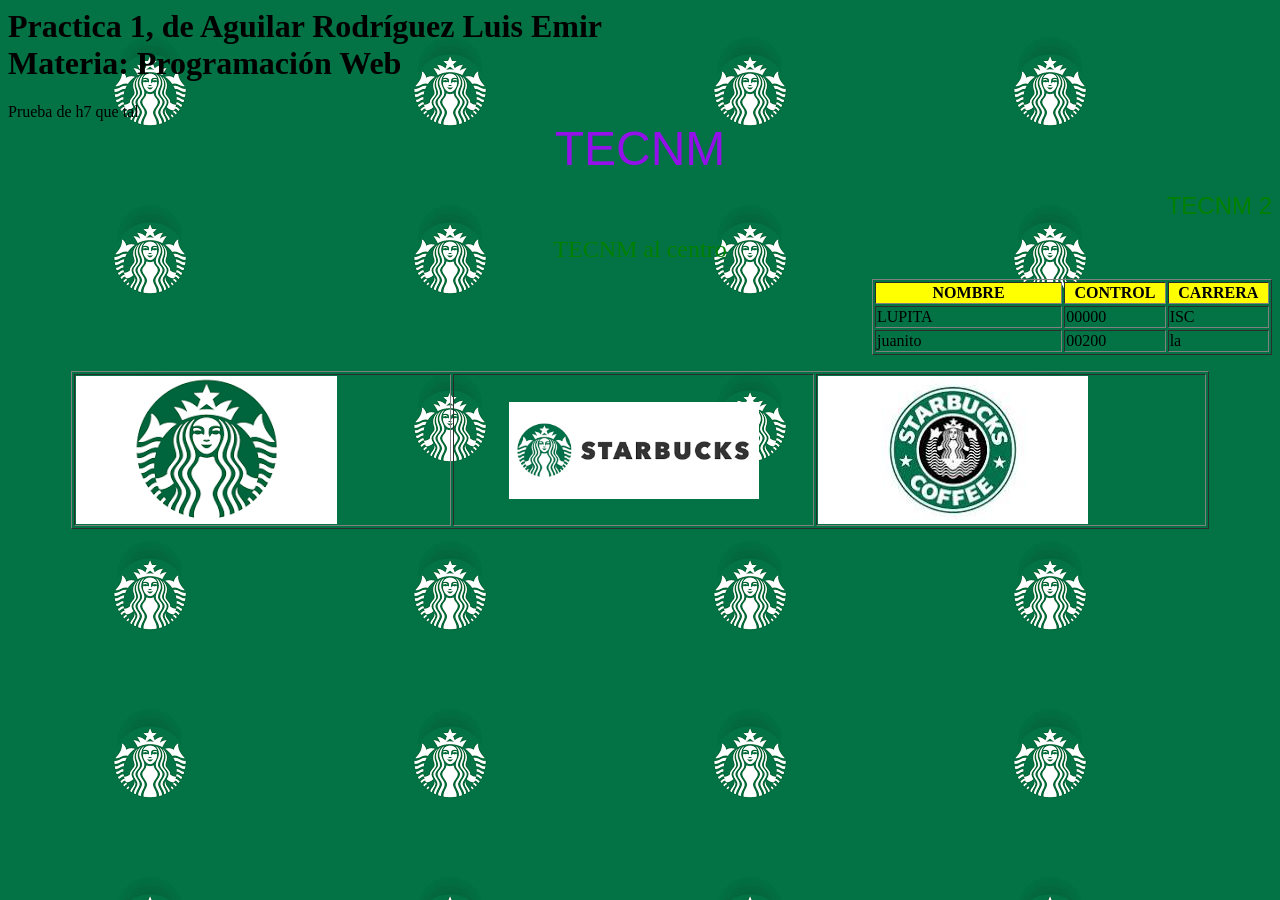
<file: practica1/index.html>
<html>
	<head>
		<title> Practica 1 </title>
	</head>
	
	<body background="fondo4.png">

<h1>Practica 1, de Aguilar Rodríguez Luis Emir<br>Materia: Programación Web</h1>
<h7>Prueba de h7 que tal</h7>
<br>

<center><font color=#9410EB size=7 face=arial> TECNM </font> </center>

<p align="right">
<font color=green size=5 face=arial> TECNM 2</font> 
</p>
<p align="center">
<font color=green size=5 face=impact> TECNM al centro</font> 
</p>

<p align="right">
<table border=1 width=400>
	<tr bgcolor=yellow> 
		<th width="200">NOMBRE</th>
		<th width="100">CONTROL</th>
		<th width="100">CARRERA</th>
	</tr>
	<tr> 
		<td>LUPITA</td>
		<td>00000</td>
		<td>ISC</td>
	</tr>
	<tr> 
		<td>juanito</td>
		<td>00200</td>
		<td>la</td>
	</tr>

</table>
</p>

<center>
<table border="1" width="90%">
	<tr>
		<td><img src="logo1.png" ></td>
		<td>
			<center>
			<img src="logo0.png" width=250 height="97">
			</center>
		</td>
		<td><img src="logo3.jpg" ></td>
	</tr>
</table>
</center>




	</body>


</html>
</file>
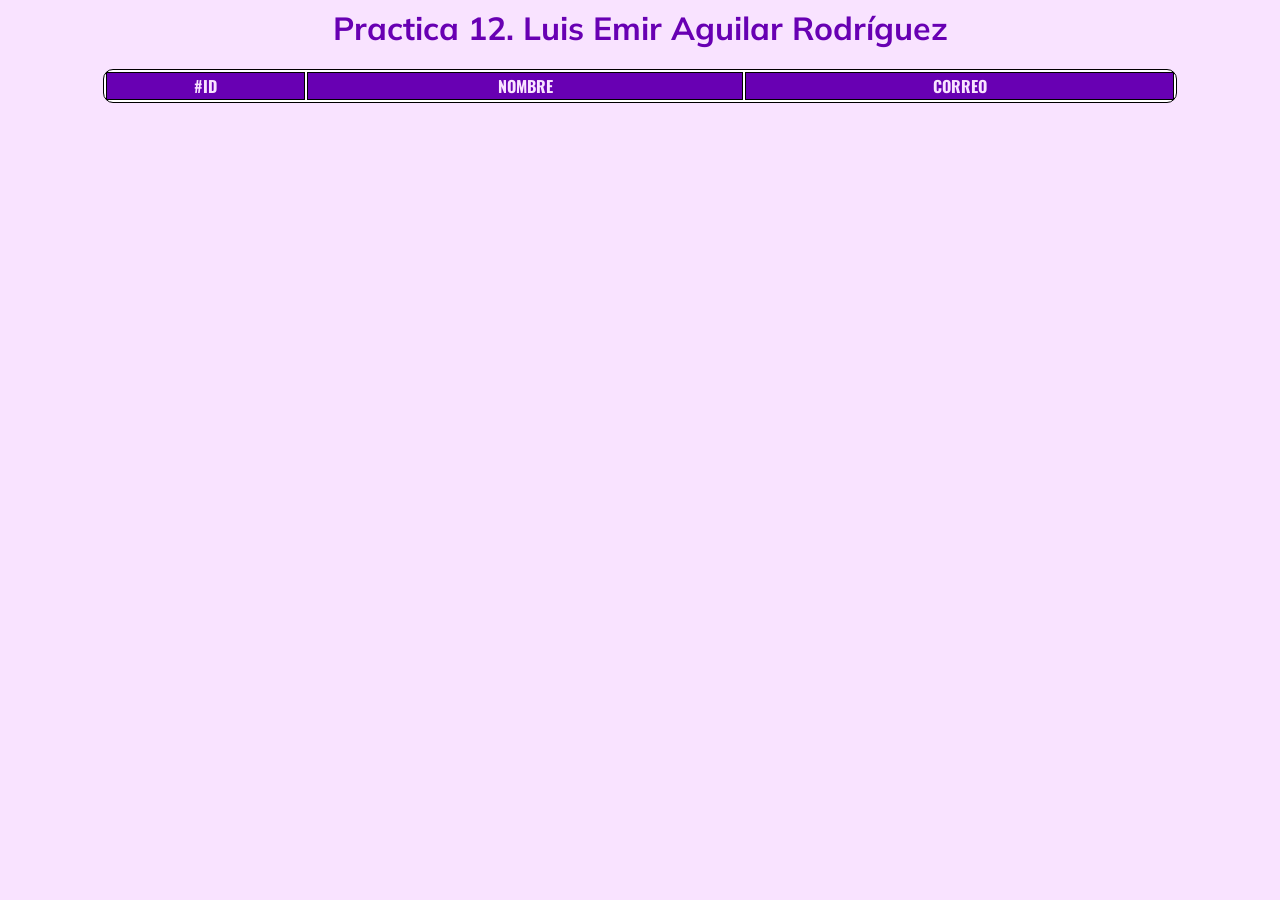
<file: practica12/index.html>
<html>
	<head>
		<meta charset="UTF-8">
		<link rel="preconnect" href="https://fonts.googleapis.com">
		<link rel="preconnect" href="https://fonts.gstatic.com" crossorigin>
		<link href="https://fonts.googleapis.com/css2?family=Mulish:ital,wght@0,200..1000;1,200..1000&family=Open+Sans:ital,wght@0,300..800;1,300..800&family=Oswald:wght@200..700&family=Roboto+Condensed:ital,wght@0,100..900;1,100..900&display=swap" rel="stylesheet">
		<link rel="stylesheet" type="text/css" href="css.css">
		<title> Practica 12 </title>
		
		
	</head>

	<body>
		<script>

			document.write('<center><h1>Practica 12. Luis Emir Aguilar Rodríguez</h1></center>')
			var i = 1
			var num = prompt ('Ingresa la cantidad de empleados : ')
			document.write('<table align=center width=85%>')
			document.write('<tr><th>#ID</th><th>NOMBRE</th><th>CORREO</th></tr>')
			var nom = prompt ('Ingresa el nombre del empleado '+i+' : ')
			var correo = prompt ('Ingresa el correo del empleado '+i+' : ')
			while (i <= num) {
				document.write('<tr><td>'+i+'</td><td>'+nom+'</td><td>'+correo+'</td></tr>')
				i = i + 1
			}
			document.write('</table>')
			alert('TABLA CREADA');
			
		</script>
	</body>
</hmtl>
</file>
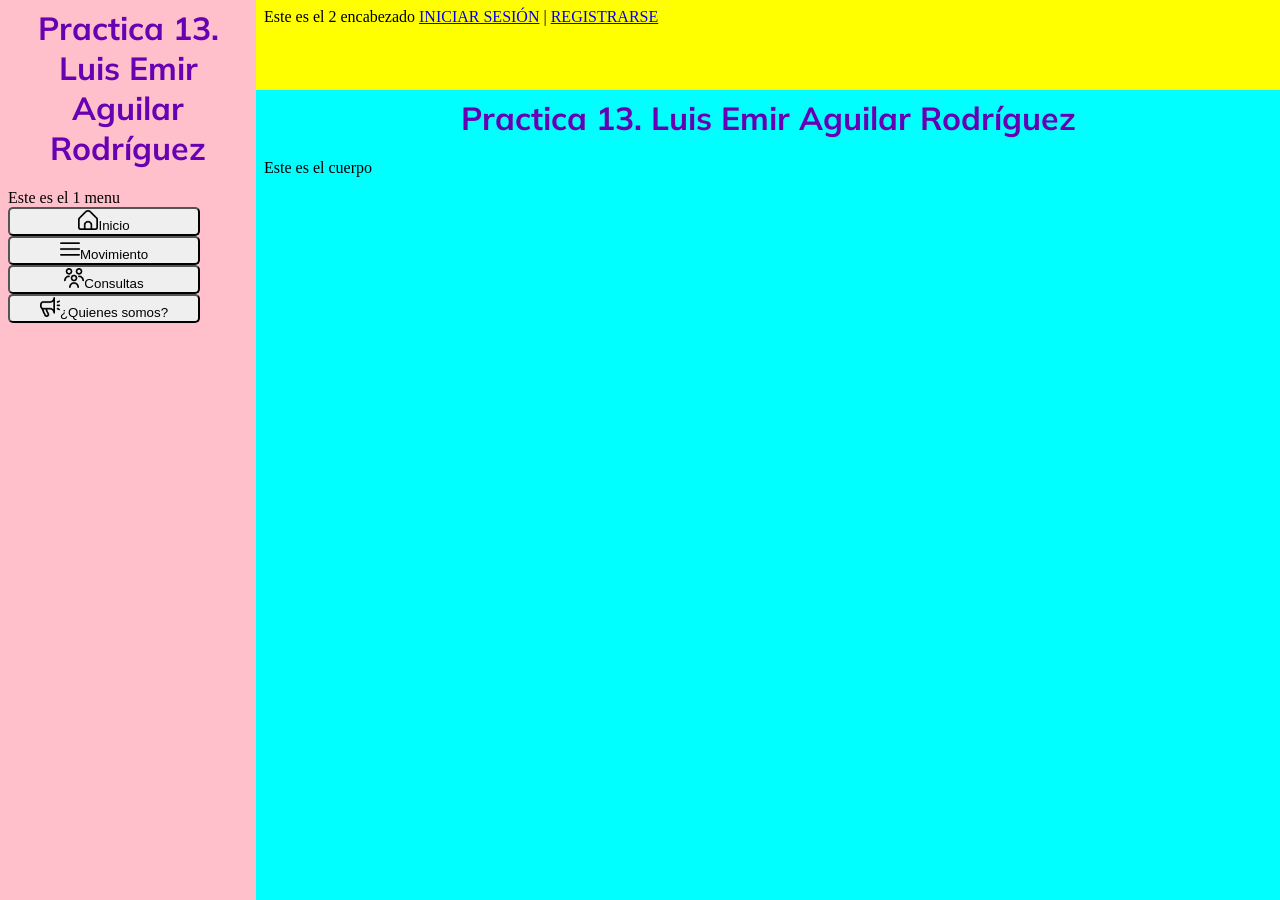
<file: practica13-1/index.html>
<html>
	<head>
		<meta charset="UTF-8">
		<link rel="preconnect" href="https://fonts.googleapis.com">
		<link rel="preconnect" href="https://fonts.gstatic.com" crossorigin>
		<link href="https://fonts.googleapis.com/css2?family=Mulish:ital,wght@0,200..1000;1,200..1000&family=Open+Sans:ital,wght@0,300..800;1,300..800&family=Oswald:wght@200..700&family=Roboto+Condensed:ital,wght@0,100..900;1,100..900&display=swap" rel="stylesheet">
		<link rel="stylesheet" type="text/css" href="css.css">
		<title>Practica 13</title>
	</head>
		<frameset frameborder='0' cols='20%,*' noresize> 
			<frame src='1menu.html' name='menu'>
			<frameset rows='10%,*'>
				<frame src='2encabezado.html' name='encabezado'>
				<frame src='3cuerpo.html' name='cuerpo'>
			</frameset>
		</frameset>
</hmtl>
</file>
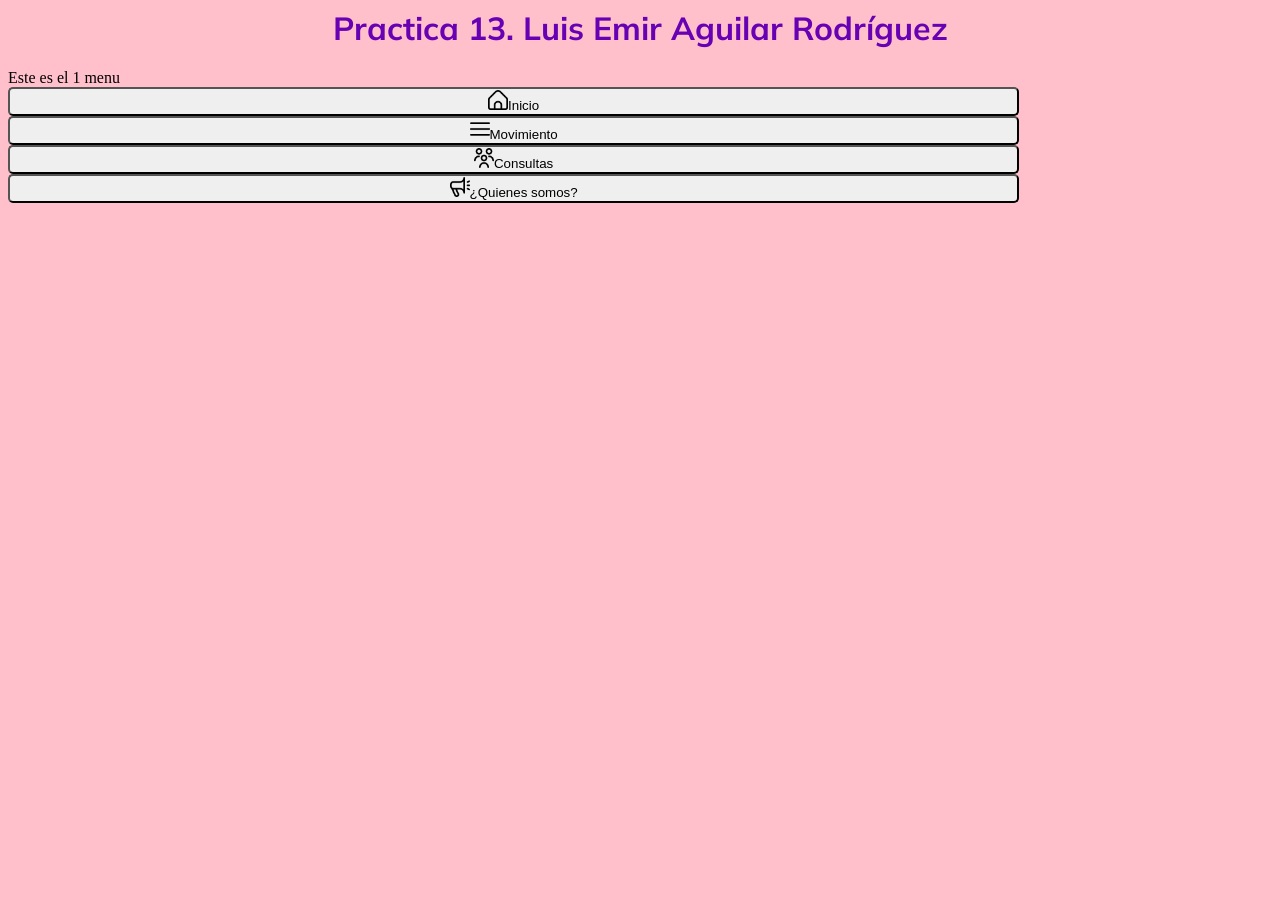
<file: practica13-1/1menu.html>
<html>
	<head>
		<meta charset="UTF-8">
		<link rel="preconnect" href="https://fonts.googleapis.com">
		<link rel="preconnect" href="https://fonts.gstatic.com" crossorigin>
		<link href="https://fonts.googleapis.com/css2?family=Mulish:ital,wght@0,200..1000;1,200..1000&family=Open+Sans:ital,wght@0,300..800;1,300..800&family=Oswald:wght@200..700&family=Roboto+Condensed:ital,wght@0,100..900;1,100..900&display=swap" rel="stylesheet">
		<link rel="stylesheet" type="text/css" href="css.css">
		<title> Practica 13 </title>
		
		<script>
			function desplegarmenu(){
				const menu = document.getElementById('menu');
				if (menu.style.display === 'block'){
					menu.style.display = 'none'}
				else{
					menu.style.display = 'block'}}
		</script>
	</head>

	<body bgcolor='pink'>
		<center><h1>Practica 13. Luis Emir Aguilar Rodríguez</h1></center>
		Este es el 1 menu
		<br><a href='3inicio.html' target='cuerpo'><button type='button' width=100><img src='inicio.png' width='20'>Inicio</button></a>
		<br><button type='button' onclick='desplegarmenu()'><img src='menu.png' width='20'>Movimiento</button>
		<div id='menu' style='display: none;'>
			<br><a href='3-1alta.html' target='cuerpo'><button type='button'><img src='alta.png' width='20'>Alta</button></a>
			<br><a href='3-1baja.html' target='cuerpo'><button type='button'><img src='baja.png' width='20'>Baja</button></a>
			<br><a href='3-1modificar.html' target='cuerpo' ><button type='button'><img src='modificar.png' width='20'>Modificar</button></a>
		</div>
		<br><a href='3consultas.html' target='cuerpo'><button type='button'><img src='consultas.png' width='20'>Consultas</button></a>
		<br><a href='3quienes.html' target='cuerpo'><button type='button'><img src='quienes.png' width='20'>¿Quienes somos?</button></a>
	
	</body>
</hmtl>
</file>
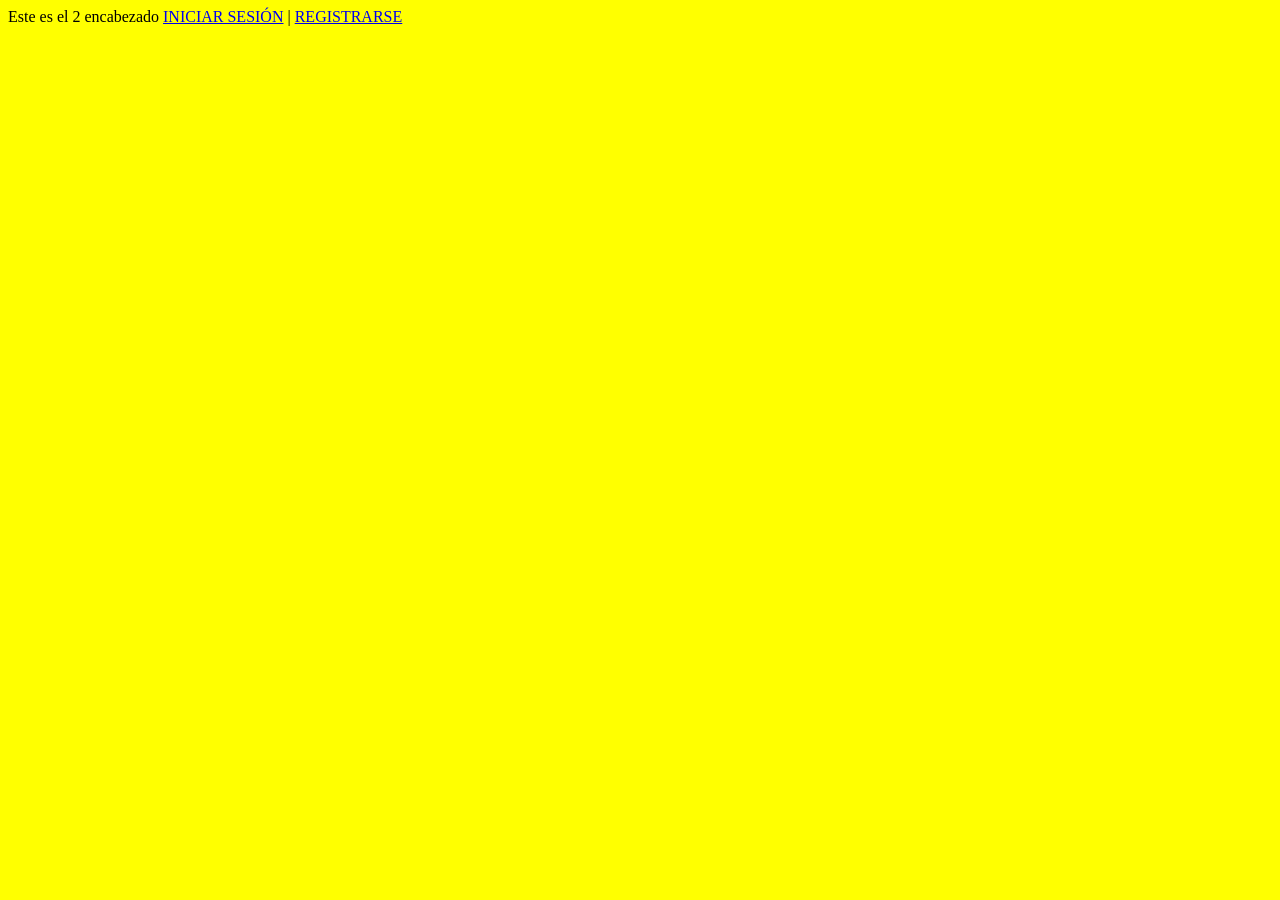
<file: practica13-1/2encabezado.html>
<html>
	<head>
		<meta charset="UTF-8">
		<link rel="preconnect" href="https://fonts.googleapis.com">
		<link rel="preconnect" href="https://fonts.gstatic.com" crossorigin>
		<link href="https://fonts.googleapis.com/css2?family=Mulish:ital,wght@0,200..1000;1,200..1000&family=Open+Sans:ital,wght@0,300..800;1,300..800&family=Oswald:wght@200..700&family=Roboto+Condensed:ital,wght@0,100..900;1,100..900&display=swap" rel="stylesheet">
		<link rel="stylesheet" type="text/css" href="css.css">
		<title> Practica 13 </title>
		
		
	</head>

	<body bgcolor='yellow'>
		Este es el 2 encabezado
		<a href='3iniciarsesion.html' target='cuerpo'>INICIAR SESIÓN</a> |
		<a href='3registrar.html' target='cuerpo'>REGISTRARSE</a>
	</body>
</hmtl>
</file>
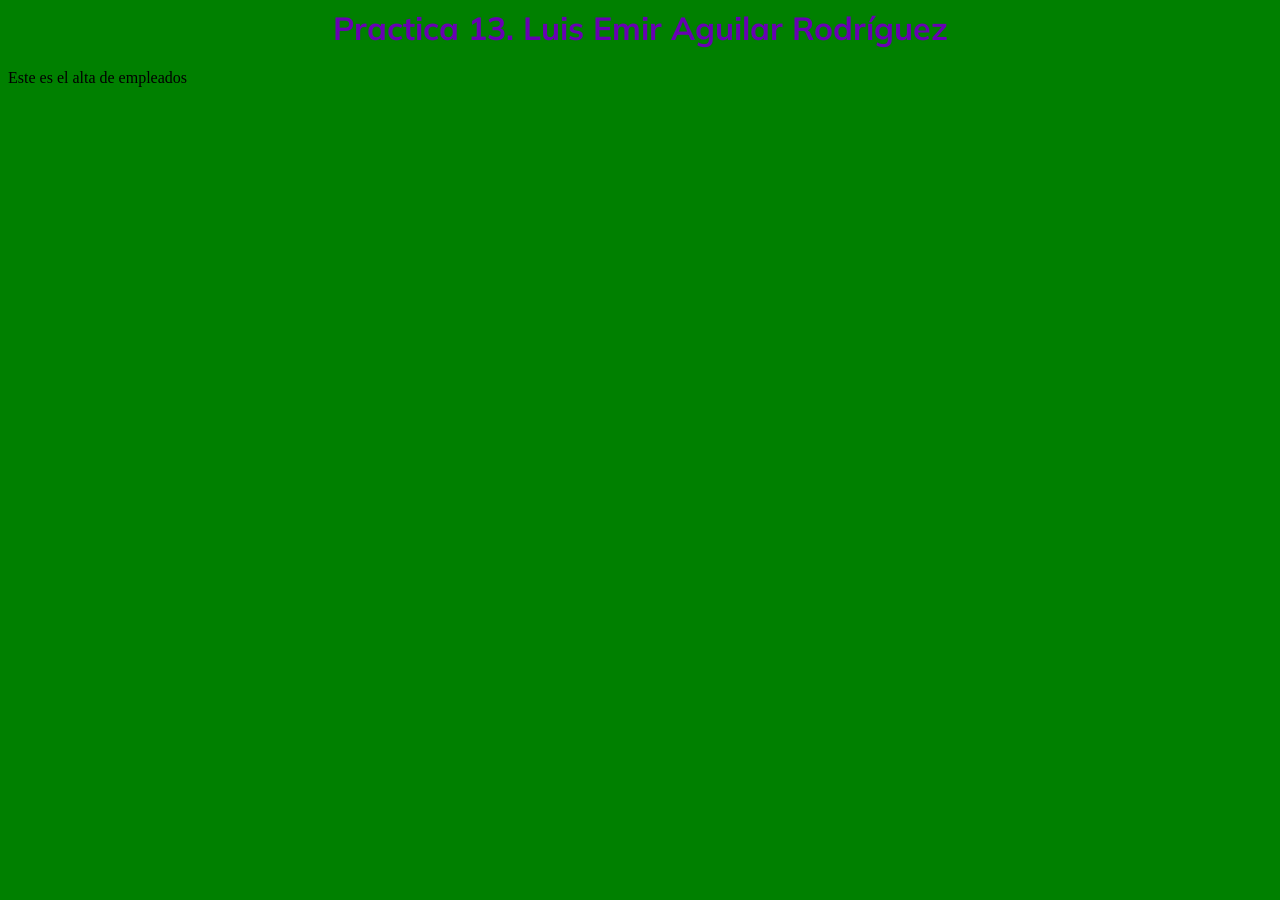
<file: practica13-1/3-1alta.html>
<html>
	<head>
		<meta charset="UTF-8">
		<link rel="preconnect" href="https://fonts.googleapis.com">
		<link rel="preconnect" href="https://fonts.gstatic.com" crossorigin>
		<link href="https://fonts.googleapis.com/css2?family=Mulish:ital,wght@0,200..1000;1,200..1000&family=Open+Sans:ital,wght@0,300..800;1,300..800&family=Oswald:wght@200..700&family=Roboto+Condensed:ital,wght@0,100..900;1,100..900&display=swap" rel="stylesheet">
		<link rel="stylesheet" type="text/css" href="css.css">
		<title> Practica 13 </title>
		
		
	</head>

	<body bgcolor='green'>
		<center><h1>Practica 13. Luis Emir Aguilar Rodríguez</h1></center>
		Este es el alta de empleados
	</body>
</hmtl>
</file>
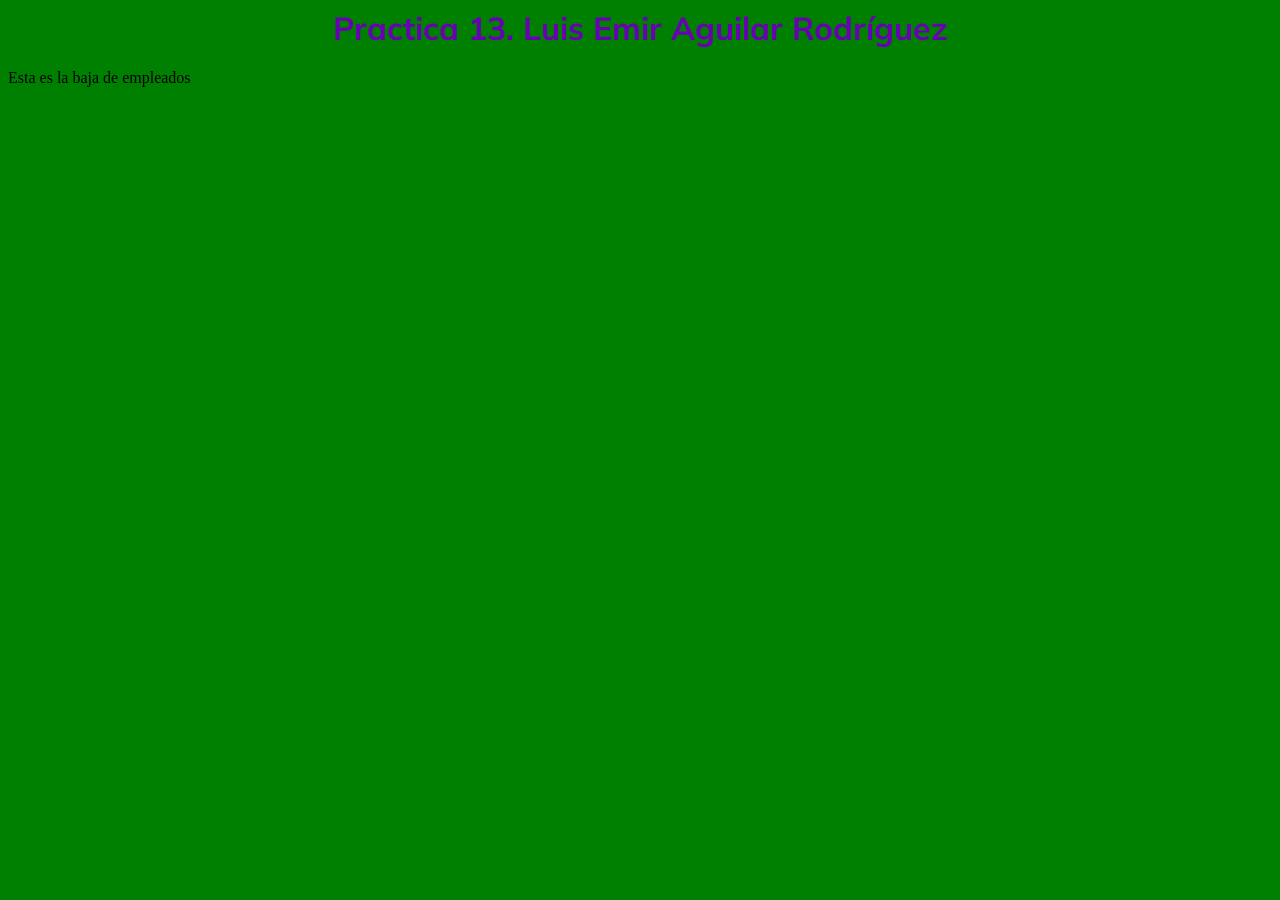
<file: practica13-1/3-1baja.html>
<html>
	<head>
		<meta charset="UTF-8">
		<link rel="preconnect" href="https://fonts.googleapis.com">
		<link rel="preconnect" href="https://fonts.gstatic.com" crossorigin>
		<link href="https://fonts.googleapis.com/css2?family=Mulish:ital,wght@0,200..1000;1,200..1000&family=Open+Sans:ital,wght@0,300..800;1,300..800&family=Oswald:wght@200..700&family=Roboto+Condensed:ital,wght@0,100..900;1,100..900&display=swap" rel="stylesheet">
		<link rel="stylesheet" type="text/css" href="css.css">
		<title> Practica 13 </title>
		
		
	</head>

	<body bgcolor='green'>
		<center><h1>Practica 13. Luis Emir Aguilar Rodríguez</h1></center>
		Esta es la baja de empleados
	</body>
</hmtl>
</file>
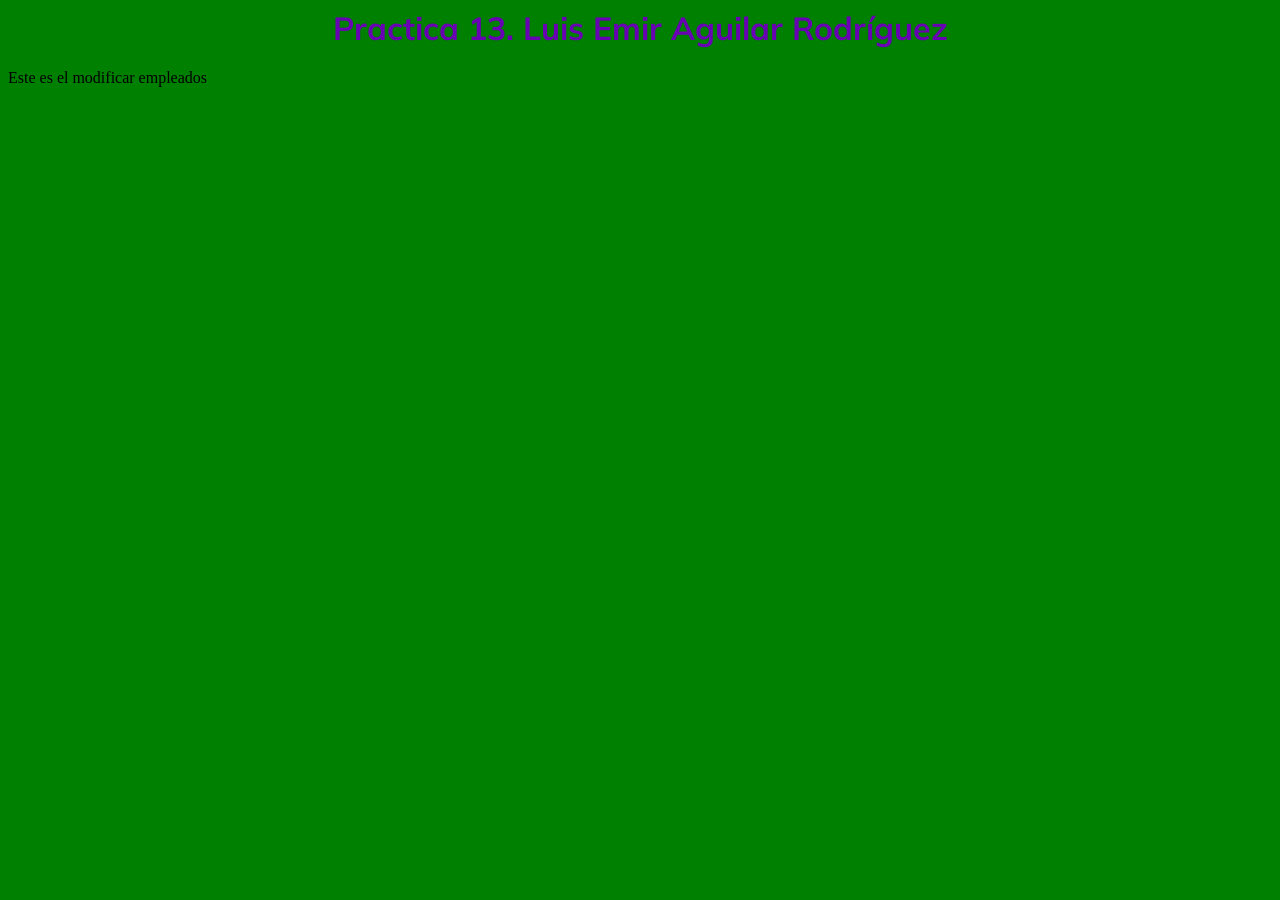
<file: practica13-1/3-1modificar.html>
<html>
	<head>
		<meta charset="UTF-8">
		<link rel="preconnect" href="https://fonts.googleapis.com">
		<link rel="preconnect" href="https://fonts.gstatic.com" crossorigin>
		<link href="https://fonts.googleapis.com/css2?family=Mulish:ital,wght@0,200..1000;1,200..1000&family=Open+Sans:ital,wght@0,300..800;1,300..800&family=Oswald:wght@200..700&family=Roboto+Condensed:ital,wght@0,100..900;1,100..900&display=swap" rel="stylesheet">
		<link rel="stylesheet" type="text/css" href="css.css">
		<title> Practica 13 </title>
		
		
	</head>

	<body bgcolor='green'>
		<center><h1>Practica 13. Luis Emir Aguilar Rodríguez</h1></center>
		Este es el modificar empleados
	</body>
</hmtl>
</file>
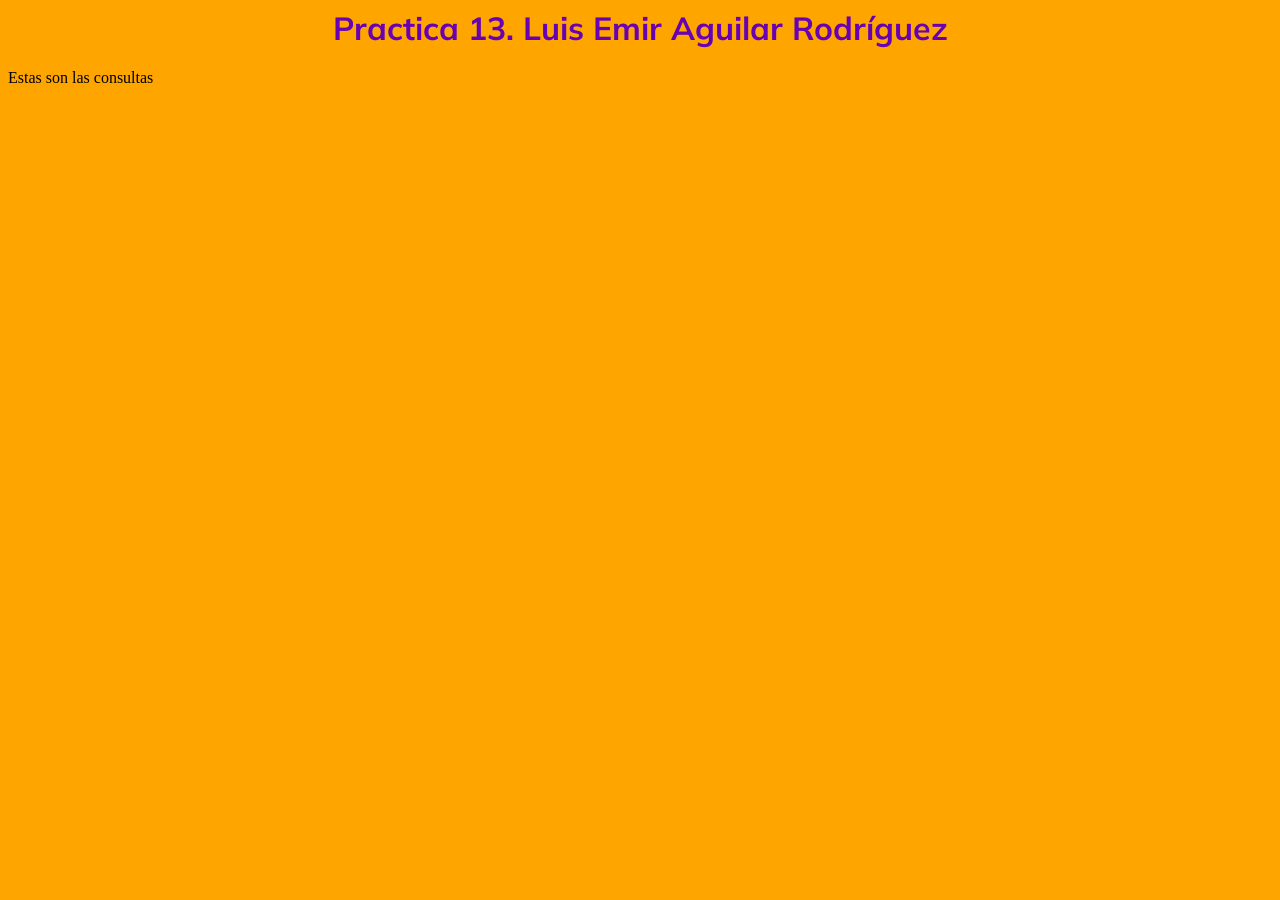
<file: practica13-1/3consultas.html>
<html>
	<head>
		<meta charset="UTF-8">
		<link rel="preconnect" href="https://fonts.googleapis.com">
		<link rel="preconnect" href="https://fonts.gstatic.com" crossorigin>
		<link href="https://fonts.googleapis.com/css2?family=Mulish:ital,wght@0,200..1000;1,200..1000&family=Open+Sans:ital,wght@0,300..800;1,300..800&family=Oswald:wght@200..700&family=Roboto+Condensed:ital,wght@0,100..900;1,100..900&display=swap" rel="stylesheet">
		<link rel="stylesheet" type="text/css" href="css.css">
		<title> Practica 13 </title>
		
		
	</head>

	<body bgcolor='orange'>
		<center><h1>Practica 13. Luis Emir Aguilar Rodríguez</h1></center>
		Estas son las consultas
	</body>
</hmtl>
</file>
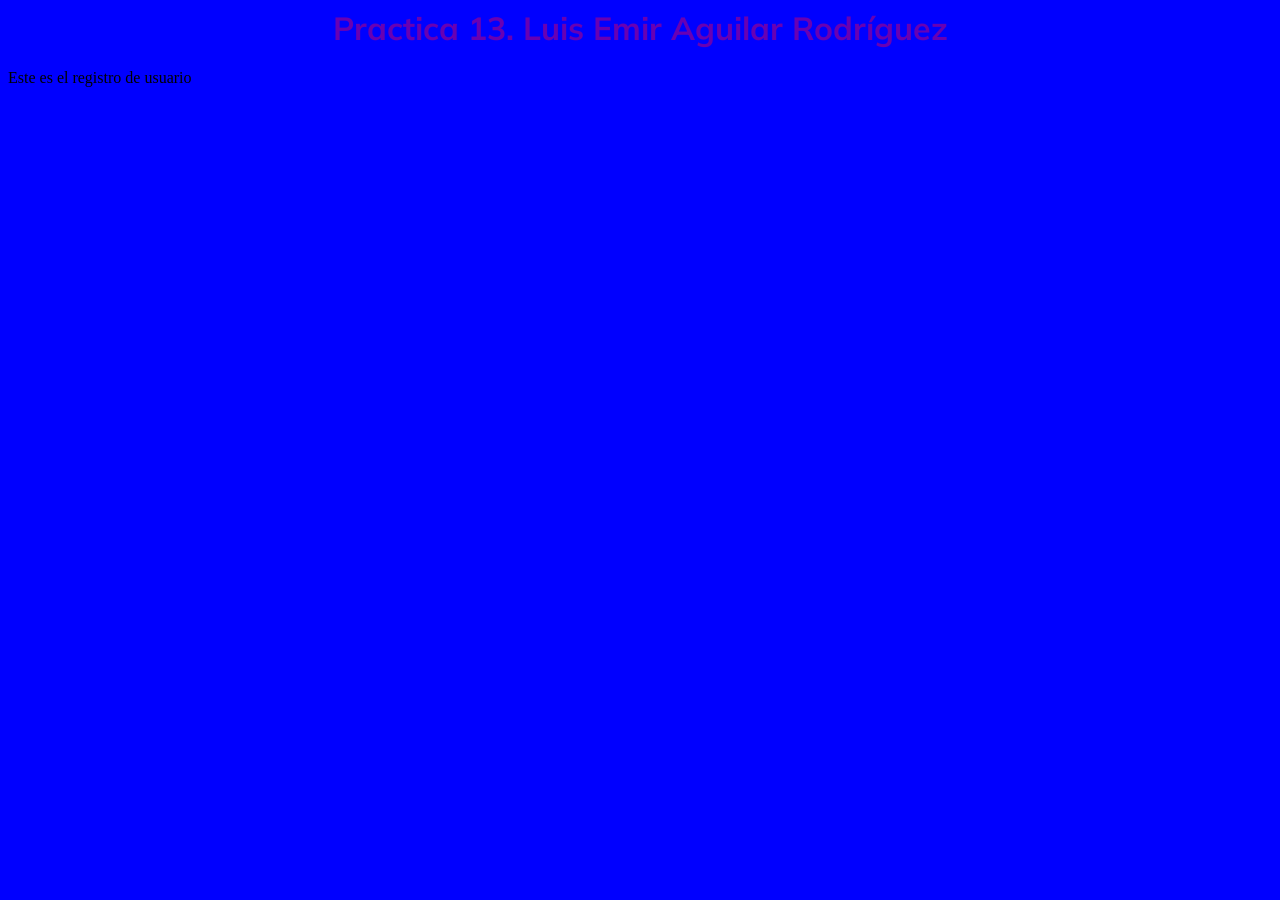
<file: practica13-1/3crearcuenta.html>
<html>
	<head>
		<meta charset="UTF-8">
		<link rel="preconnect" href="https://fonts.googleapis.com">
		<link rel="preconnect" href="https://fonts.gstatic.com" crossorigin>
		<link href="https://fonts.googleapis.com/css2?family=Mulish:ital,wght@0,200..1000;1,200..1000&family=Open+Sans:ital,wght@0,300..800;1,300..800&family=Oswald:wght@200..700&family=Roboto+Condensed:ital,wght@0,100..900;1,100..900&display=swap" rel="stylesheet">
		<link rel="stylesheet" type="text/css" href="css.css">
		<title> Practica 13 </title>
		
		
	</head>

	<body bgcolor='blue'>
		<center><h1>Practica 13. Luis Emir Aguilar Rodríguez</h1></center>
		Este es el registro de usuario
	</body>
</hmtl>
</file>
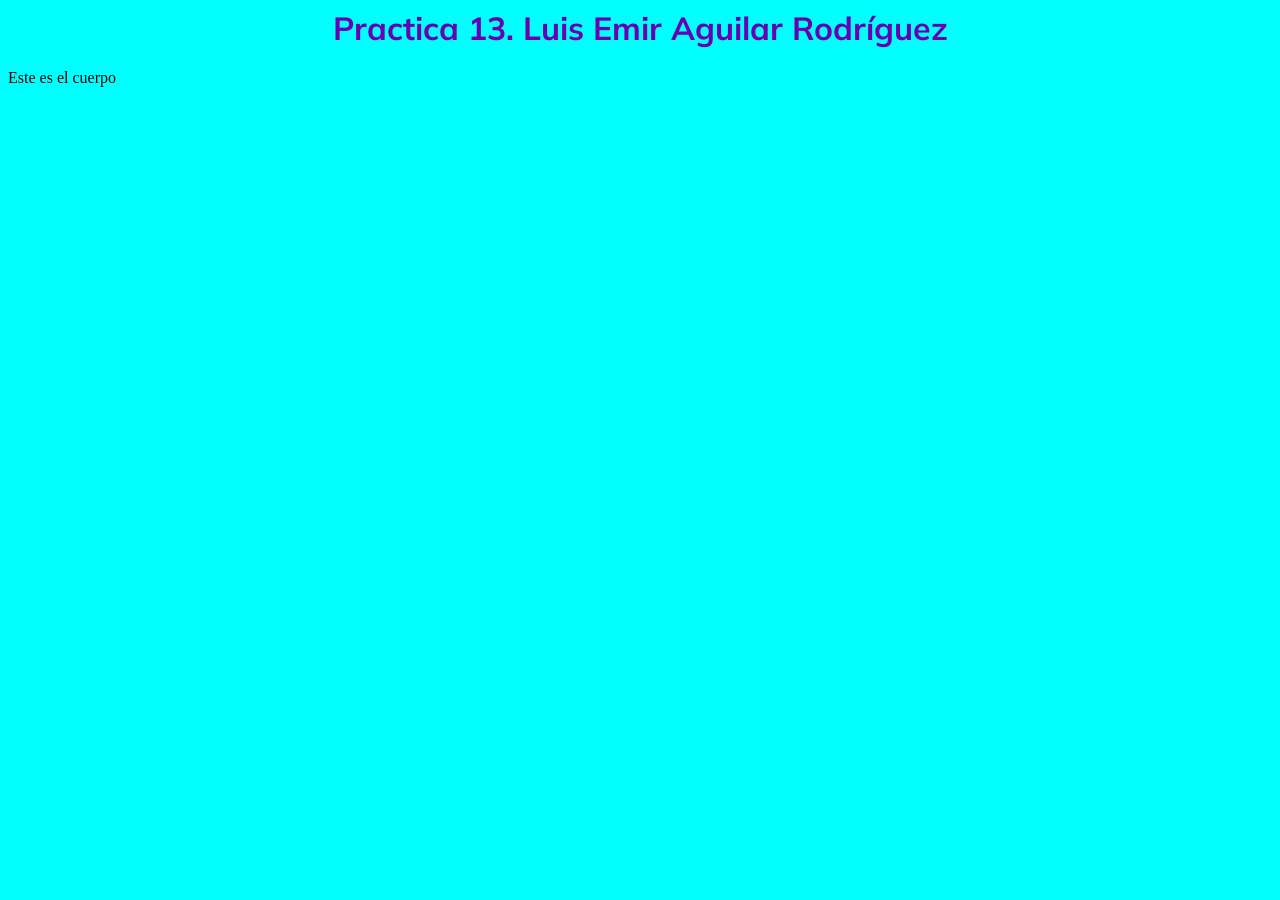
<file: practica13-1/3cuerpo.html>
<html>
	<head>
		<meta charset="UTF-8">
		<link rel="preconnect" href="https://fonts.googleapis.com">
		<link rel="preconnect" href="https://fonts.gstatic.com" crossorigin>
		<link href="https://fonts.googleapis.com/css2?family=Mulish:ital,wght@0,200..1000;1,200..1000&family=Open+Sans:ital,wght@0,300..800;1,300..800&family=Oswald:wght@200..700&family=Roboto+Condensed:ital,wght@0,100..900;1,100..900&display=swap" rel="stylesheet">
		<link rel="stylesheet" type="text/css" href="css.css">
		<title> Practica 13 </title>
		
		
	</head>

	<body bgcolor='cyan'>
		<center><h1>Practica 13. Luis Emir Aguilar Rodríguez</h1></center>
		Este es el cuerpo
	</body>
</hmtl>
</file>
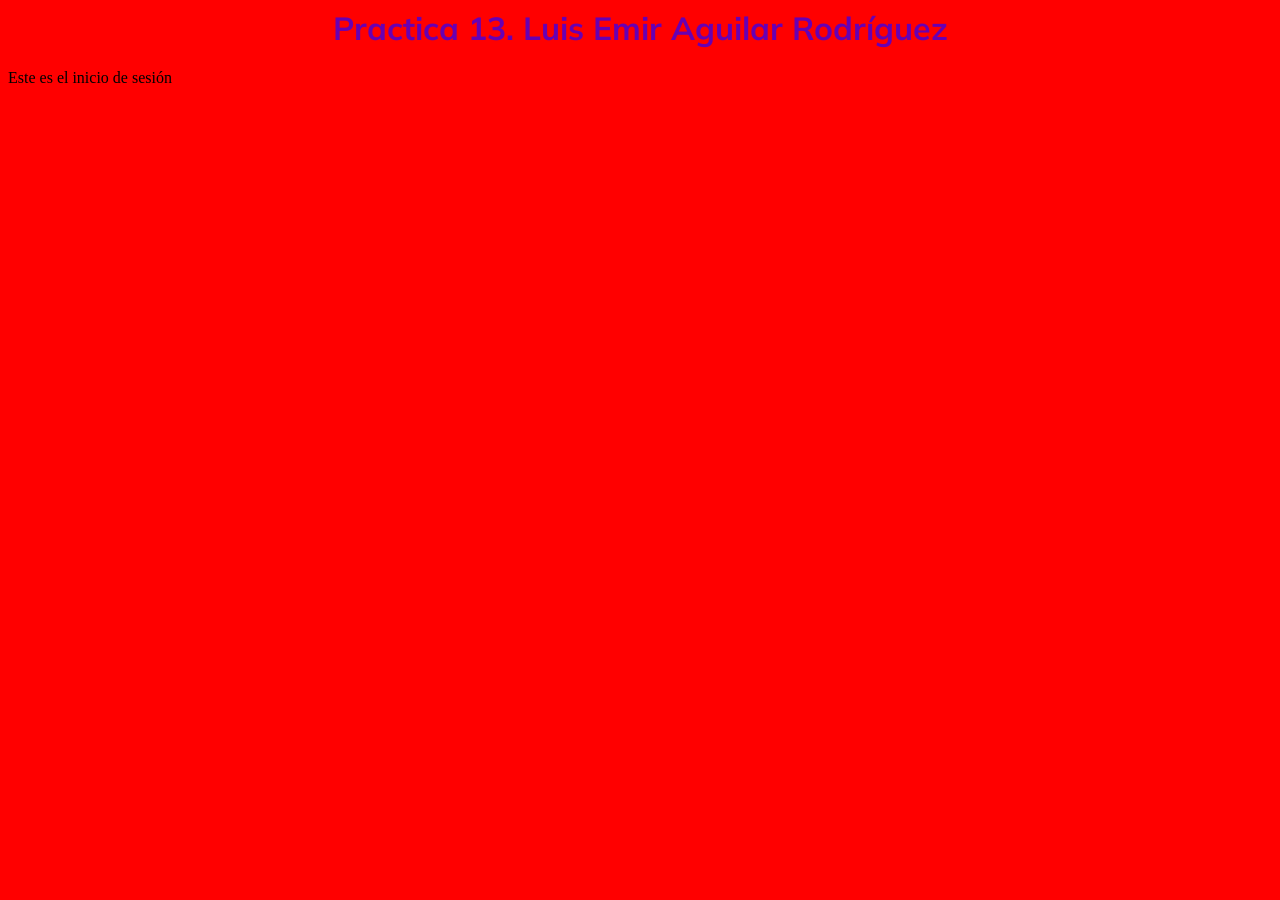
<file: practica13-1/3iniciarsesion.html>
<html>
	<head>
		<meta charset="UTF-8">
		<link rel="preconnect" href="https://fonts.googleapis.com">
		<link rel="preconnect" href="https://fonts.gstatic.com" crossorigin>
		<link href="https://fonts.googleapis.com/css2?family=Mulish:ital,wght@0,200..1000;1,200..1000&family=Open+Sans:ital,wght@0,300..800;1,300..800&family=Oswald:wght@200..700&family=Roboto+Condensed:ital,wght@0,100..900;1,100..900&display=swap" rel="stylesheet">
		<link rel="stylesheet" type="text/css" href="css.css">
		<title> Practica 13 </title>
		
		
	</head>

	<body bgcolor='red'>
		<center><h1>Practica 13. Luis Emir Aguilar Rodríguez</h1></center>
		Este es el inicio de sesión
	</body>
</hmtl>
</file>
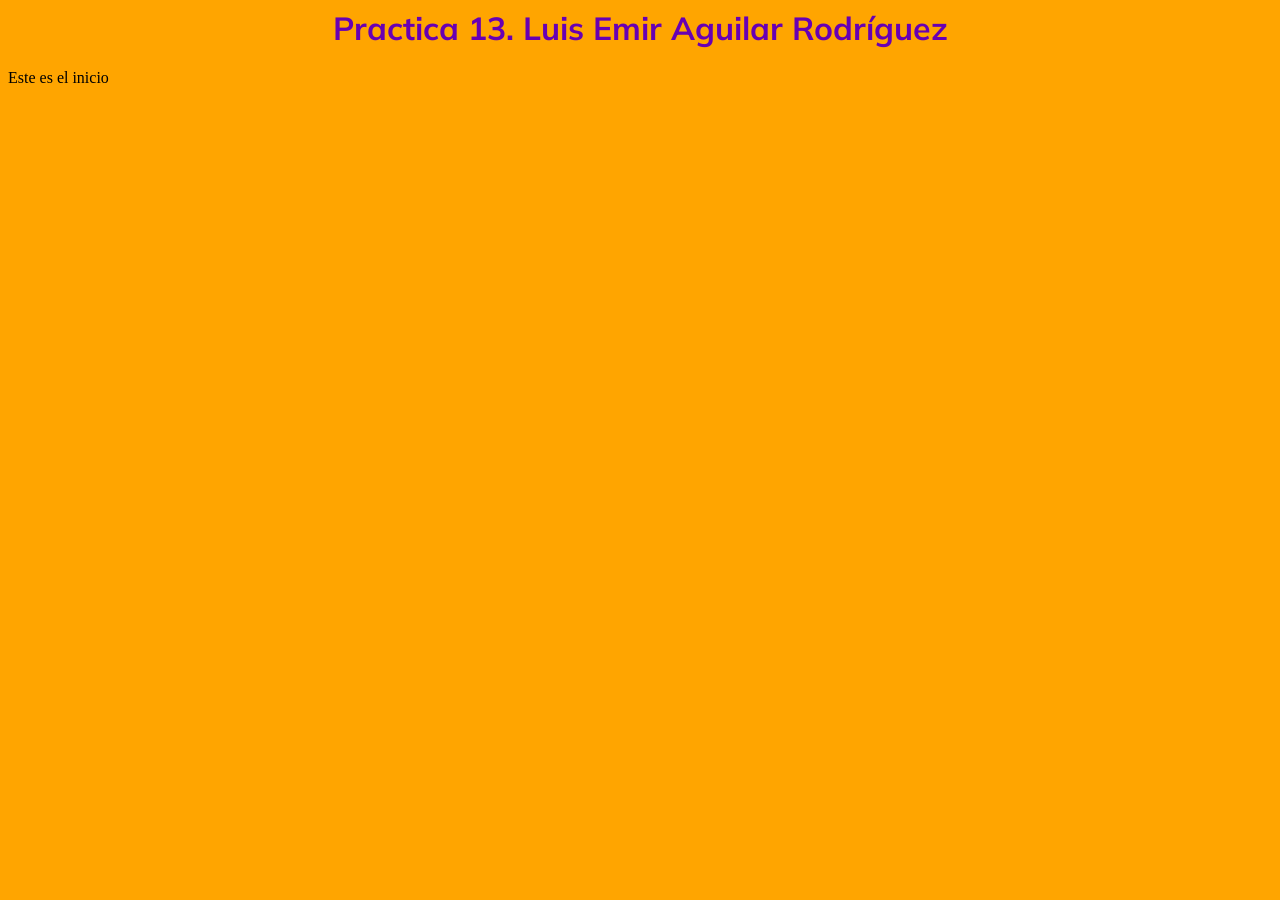
<file: practica13-1/3inicio.html>
<html>
	<head>
		<meta charset="UTF-8">
		<link rel="preconnect" href="https://fonts.googleapis.com">
		<link rel="preconnect" href="https://fonts.gstatic.com" crossorigin>
		<link href="https://fonts.googleapis.com/css2?family=Mulish:ital,wght@0,200..1000;1,200..1000&family=Open+Sans:ital,wght@0,300..800;1,300..800&family=Oswald:wght@200..700&family=Roboto+Condensed:ital,wght@0,100..900;1,100..900&display=swap" rel="stylesheet">
		<link rel="stylesheet" type="text/css" href="css.css">
		<title> Practica 13 </title>
		
		
	</head>

	<body bgcolor='orange'>
		<center><h1>Practica 13. Luis Emir Aguilar Rodríguez</h1></center>
		Este es el inicio
	</body>
</hmtl>
</file>
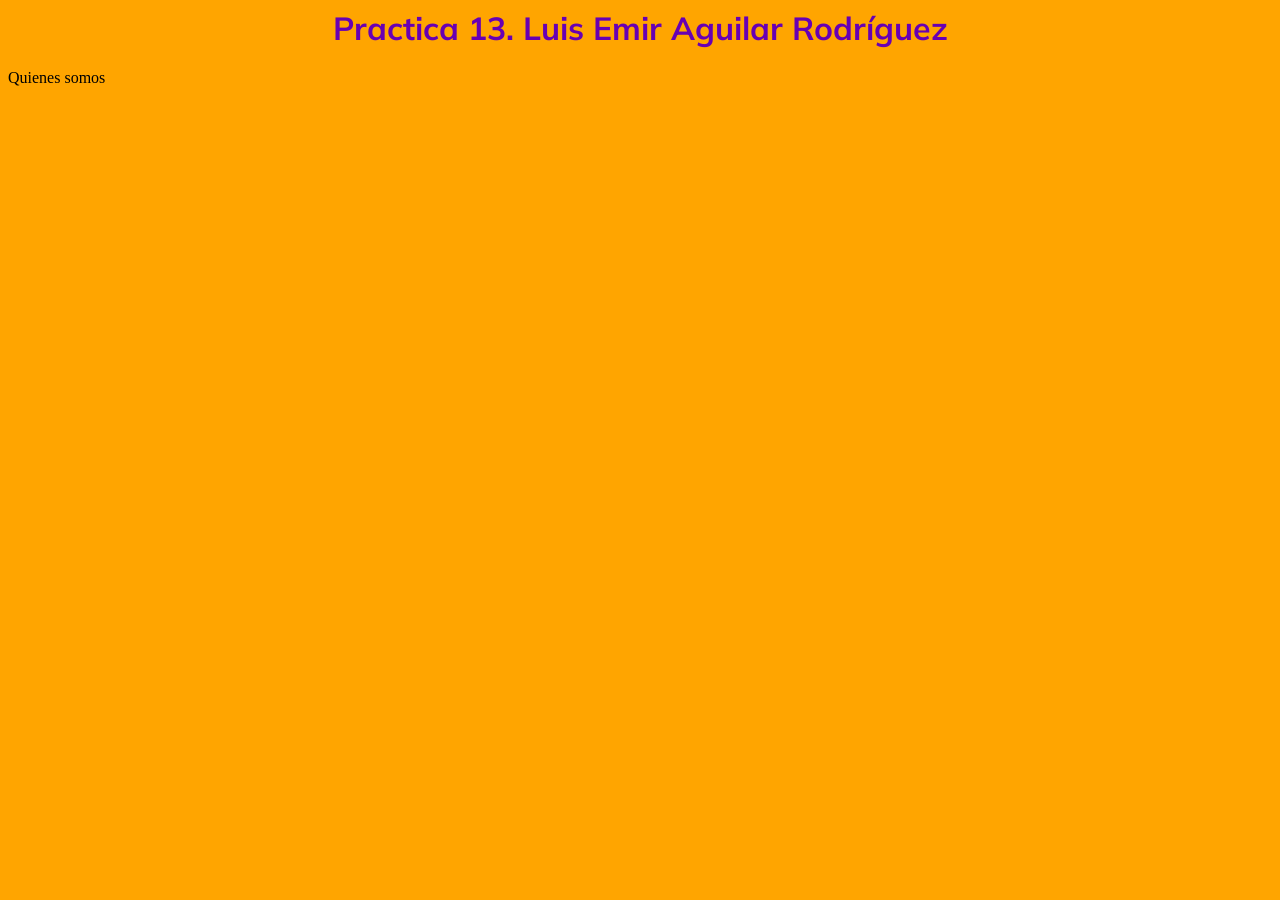
<file: practica13-1/3quienes.html>
<html>
	<head>
		<meta charset="UTF-8">
		<link rel="preconnect" href="https://fonts.googleapis.com">
		<link rel="preconnect" href="https://fonts.gstatic.com" crossorigin>
		<link href="https://fonts.googleapis.com/css2?family=Mulish:ital,wght@0,200..1000;1,200..1000&family=Open+Sans:ital,wght@0,300..800;1,300..800&family=Oswald:wght@200..700&family=Roboto+Condensed:ital,wght@0,100..900;1,100..900&display=swap" rel="stylesheet">
		<link rel="stylesheet" type="text/css" href="css.css">
		<title> Practica 13 </title>
		
		
	</head>

	<body bgcolor='orange'>
		<center><h1>Practica 13. Luis Emir Aguilar Rodríguez</h1></center>
		Quienes somos
	</body>
</hmtl>
</file>
<file: practica12/css.css>
<style>
	h2{
        }
	h1{
		font-family: mulish ;
		color: #6800B3 ;
	}
	table{
		font-family: oswald ;
		border-radius: 10px ;
		background-color: #FFFFFF ;
		text-align: center ;
		
		border: 1px solid black ;
	}
	th {
		background-color: #6800B3 ;
		font-family: oswald ;
		text-align: center ;
		color: #F9E3FF ;
		border: 1px solid black ;
	}
	td {
		font-family: oswald ;
		text-align: center ;
		border: 1px solid black ;
	}
	body{
		background-color: #F9E3FF ;
	}
</style>
</file>
<file: practica13-1/css.css>
<style>
	h2{
        }
	h1{
		font-family: mulish ;
		color: #6800B3 ;
	}
	table{
		font-family: oswald ;
		border-radius: 10px ;
		background-color: #FFFFFF ;
		text-align: center ;
		
		border: 1px solid black ;
	}
	th {
		background-color: #6800B3 ;
		font-family: oswald ;
		text-align: center ;
		color: #F9E3FF ;
		border: 1px solid black ;
	}
	td {
		font-family: oswald ;
		text-align: center ;
		border: 1px solid black ;
	}
	button {
		width: 80%;
		border-radius: 5px;
		cursor: pointer;
}
</style>
</file>
